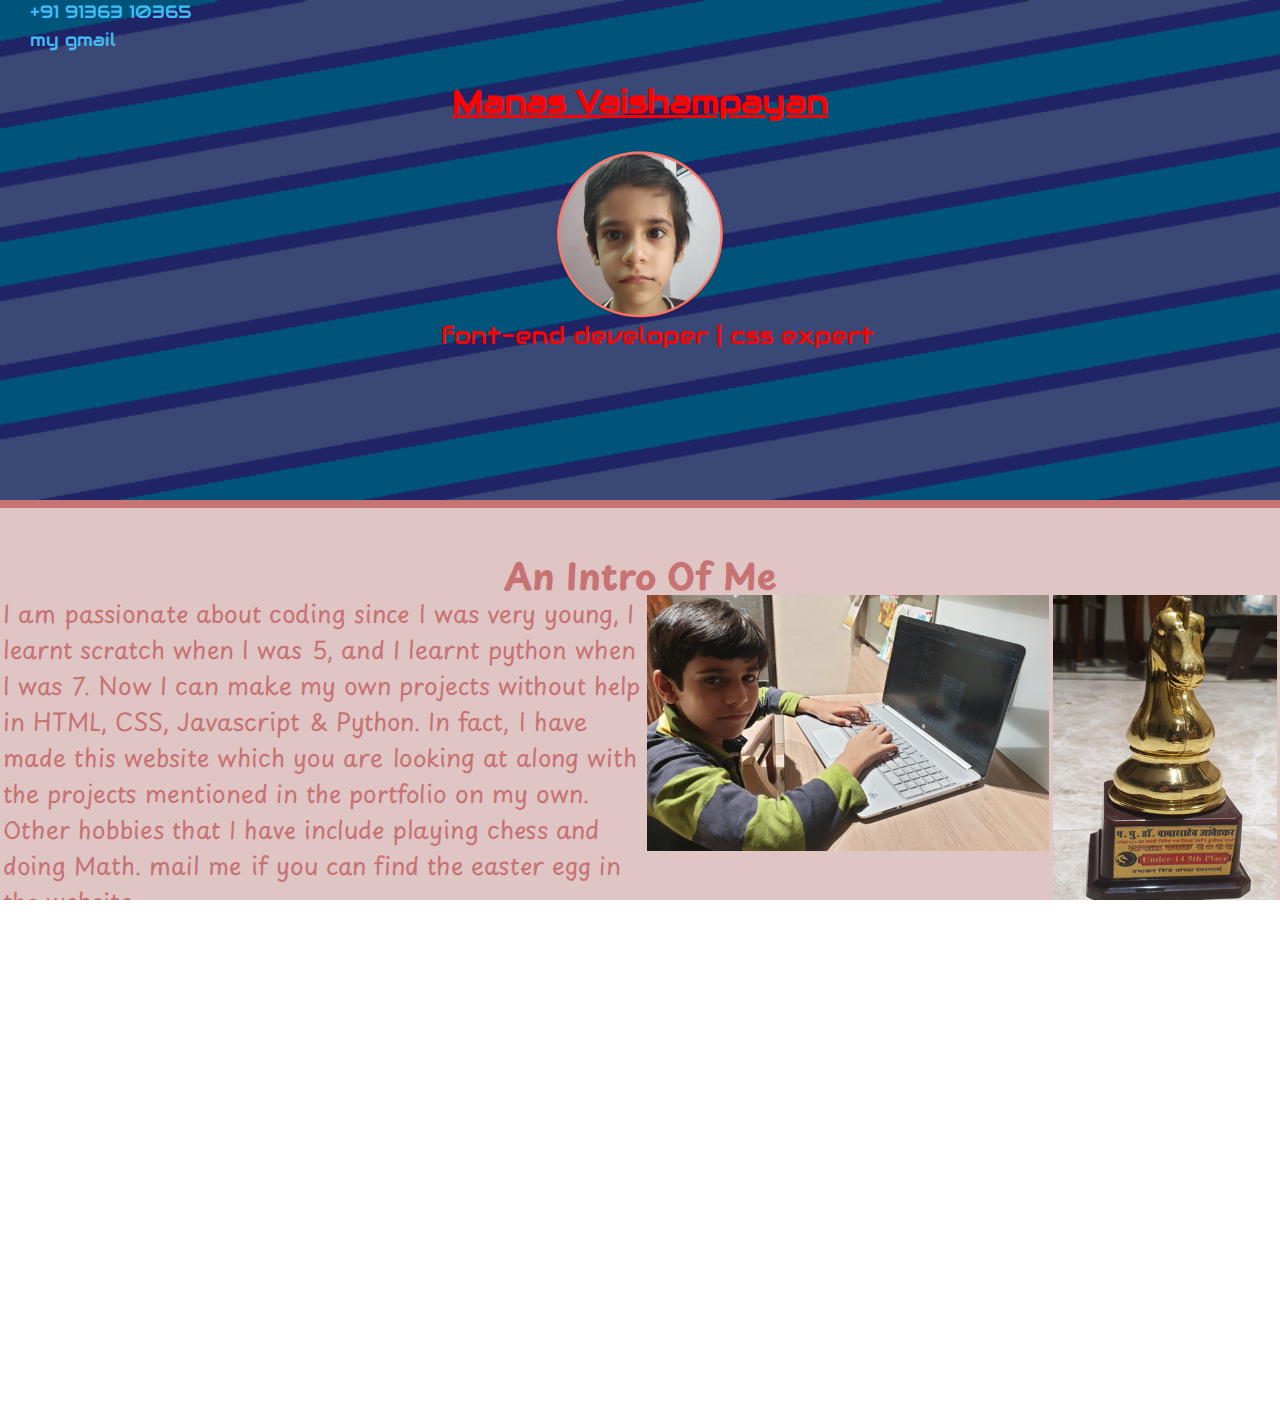
<file: index.html>
<!DOCTYPE html>
<html lang="en">
<head>
    <meta charset="UTF-8">
    <title>Manas Vaishampayan</title>
    <meta name="viewport" content="width=device-width, initial-scale=1.0">
    <link rel="stylesheet" href="https://fonts.googleapis.com/css?family=Audiowide">
    <link rel="stylesheet" href="main.css">
</head>
<body>
    <div class="section section1">
        <h1>Manas Vaishampayan</h1>
        <img class="profile" src="manas profile pic.png" alt="manas">
        <a id="easterEgg" href="https://www.google.com/search?q=easter+eggs&sca_esv=576026540&rlz=1C1CHBF_enIN921IN921&tbm=isch&sxsrf=AM9HkKn8A7b48U0G7BxV4clUWZi5tR30lw:1698133032657&source=lnms&sa=X&ved=2ahUKEwi5mMXBlo6CAxWuxDgGHYyMDcEQ_AUoAXoECAQQAw&biw=1536&bih=739&dpr=1.25#imgrc=SnmyvJEDkJ74WM">font-end developer | css expert</a>
        <a href="tel:+919136310365">+91 91363 10365</a>
        <a href="mailto:vaishampayanmanas@gmail.com">my gmail</a>
    </div>
    <div class="section sectionLight">
        <h2>An Intro Of Me</h2>
        <table id="picsHobbies">
            <tr>
                <td><p id="intro">I am passionate about coding since I was very young,
                I learnt scratch when I was 5, and I learnt python
                when I was 7. Now I can make my own projects without
                help in HTML, CSS, Javascript & Python. In fact,
                I have made this website which you are looking at along
                with the projects mentioned in the portfolio on my own.
                Other hobbies that I have include playing chess and doing Math.
                mail me if you can find the easter egg in the website.</p></td>
                <td class="hobbies"><img class="hobbies" src="coding.jpg"></td>
                <td class="hobbies"><img class="hobbies" src="chess.jpg"></td>
            </tr>
        </table>
    </div>
    <div class="section sectionDark">
        <h2>My Projects</h2>
        <div id="projetsPortfolio">
            <table id="portfolio">
                <tr>
                    <td><a href="https://shekharvaishampayan.github.io/simulations" target="_blank"><img src="project1.png"></a></td>
                    <td><a href="https://shekharvaishampayan.github.io/happyBirthdayDaddy/happy%20birthday.html" target="_blank"><img src="project2.png"></a></td>
                    <td><a href="https://shekharvaishampayan.github.io/hotel_booking/hotel%20welcome.html" target="_blank"><img src="project3.png"></a></td>
                </tr>
                <tr>
                    <td><a class="projectLink" href="https://shekharvaishampayan.github.io/simulations" target="_blank">probability simulator</a></td>
                    <td><a class="projectLink" href="https://shekharvaishampayan.github.io/happyBirthdayDaddy/happy%20birthday.html" target="_blank">happy birthday webpage</a></td>
                    <td><a class="projectLink" href="https://shekharvaishampayan.github.io/hotel_booking/hotel%20welcome.html" target="_blank">responsive hotel booker</a></td>
                </tr>
            </table>
        </div>
        <br>
        <a href="projects.html" class="allProjects">see all projects</a>
    </div>
</body>
</html>
</file>
<file: main.css>
@font-face {
    font-family: playpenSans;
    src: url(PlaypenSans-VariableFont_wght.ttf);
}

:root {
  --colour1: #c77373;
  --colour2: #e0c5c5;
  --divSize: 500px;
}

body, html {
    font-family: Audiowide, monospace;
    height: 100vh;
    width: 100vw;
    overflow-x: hidden;
    margin: 0;
}

img.profile {
    position: absolute;
    left: 50%;
    top: 150px;
    transform: translateX(-50%);
    width: 170px;
    height: 170px;
}

.section {
    height: max-content;
    width: 100vw;
}

div.section1 {
    position: relative;
    height: var(--divSize);
    background: linear-gradient(0deg, rgba(0, 0, 0, 0.5), rgba(0, 0, 0, 0.5)), url(background.png) no-repeat center center fixed;
    -webkit-background-size: cover;
    -moz-background-size: cover;
    -o-background-size: cover;
    background-size: cover;
    border-bottom: 8px solid var(--colour1);
}

div.sectionLight {
    background-color: var(--colour2);
}

div.sectionDark {
    background-color: var(--colour1);
}

h1 {
    position: absolute;
    left: 50%;
    top: 60px;
    transform: translateX(-50%);
    color: #ff0000;
    text-decoration: underline;
}

a {
    text-decoration: none;
    color: #42bcf5;
    margin-left: 30px;
    display: block;
    font-size: 18px;
}

a:last-child {
    margin-top: 5px;
}

p {
    position: absolute;
    left: 50%;
    top: 320px;
    transform: translateX(-50%);
    color: #ff0000;
    font-size: 24px;
}

h2 {
    position: relative;
    top: 40px;
    margin-top: 0;
    text-align: center;
    font-family: playpenSans;
    color: var(--colour1);
    font-size: 36px;
}

div.sectionDark h2 {
    color: var(--colour2);
}

table#picsHobbies {
    position: relative;
    left: 50%;
    transform: translateX(-50%);
}

td {
    vertical-align: top;
}

p#intro {
    position: absolute;
    top: 0;
    display: inline-block;
    position: relative;
    font-family: playpenSans;
    color: var(--colour1);
    font-size: 24px;
    margin-top: 0;
    width: 50vw;
}

img.hobbies {
    width: 100%;
    height: 100%;
}

table#portfolio {
    border-spacing: 15px;
    position: relative;
    left: 45%;
    transform: translateX(-50%);
    display: inline-block;
    width: 100vw;
    overflow-x: auto;
}

table#portfolio img {
    width: 350px;
    height: 225px;
}

a.projectLink {
    color: var(--colour2);
}
a.allProjects {
    border: 3px solid #42bcf5;
    background-color: white;
    display: inline-block;
    margin-left: 80vw;
}

a#easterEgg {
    position: absolute;
    left: 49%;
    top: 320px;
    transform: translateX(-50%);
    color: #ff0000;
    font-size: 24px;
}

@media only screen and (max-width: 768px) {
    h1 {
        width: 100%;
        text-align: center;
    }
    img.profile {
        top: 170px;
    }
    a#easterEgg {
        top: 360px;
        width: 100%;
        text-align: center;
    }
    a {
        margin-left: 0;
    }
    table#picsHobbies td {
        display: block;
    }
    p#intro {
        width: 100%;
    }
    td.hobbies {
        width: 49%;
        display: inline-block;
        box-sizing: border-box;
    }
    td.hobbies:last-child {
        float: right;
    }
}
</file>
